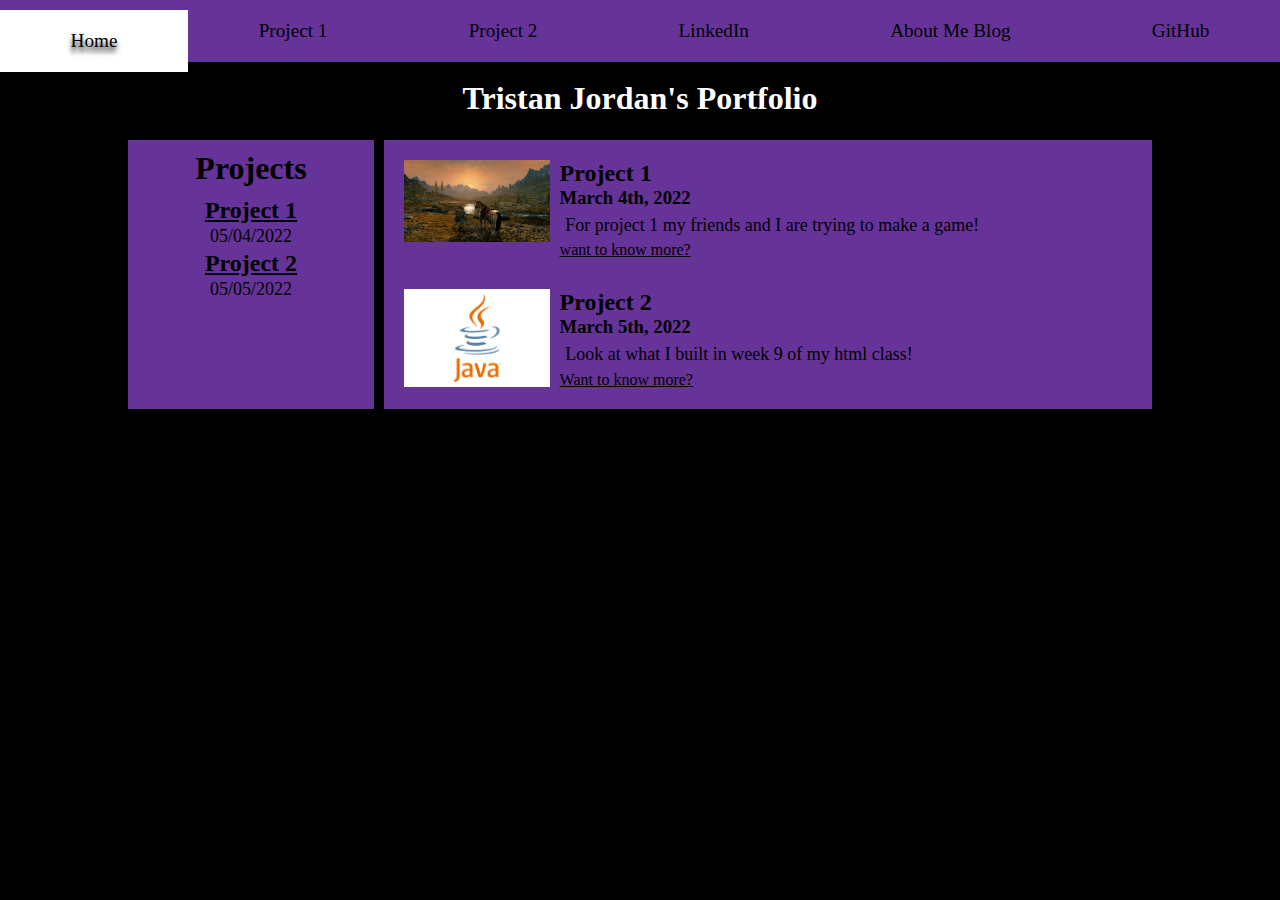
<file: index.html>
<!DOCTYPE html>
<html lang="en">
<head>
    <meta charset="UTF-8">
    <meta http-equiv="X-UA-Compatible" content="IE=edge">
    <meta name="viewport" content="width=device-width, initial-scale=1.0">

    <title>Tristan Jordan's Portfolio</title>
    <link href="style.s/mainpage.css" rel="stylesheet">
    <link rel="stylesheet" href="style.s/style.css">
</head>
<body>
   <!--Nav Bar-->
    <div id="nav">
        <ul>
            
           <li> 
               <a style=color:black href="index.html">Home</a>
           </li>
           <li>
               <a style=color:black href="project1.html">Project 1</a>
           </li>
           <li>
               <a style=color:black href="project2.html">Project 2</a>
           </li>
           <li>
               <a style=color:black href="https://www.linkedin.com/in/tristan-jordan-9631b6143?trk=people-guest_people_search-card" target="_blank">LinkedIn</a>
           </li>
           <li>
            <a style=color:black href="Aboutme.html">About Me Blog</a>
        </li>
           <li> 
               <a style=color:black href="https://github.com/Itz-Cyanide">GitHub</a>
        </li>
           
       </ul>
   </div>
   <!--Header for the page -->
   <h1 id="pageheader">Tristan Jordan's Portfolio</h1>
   <div class="Maincontainer">
       <!--Blog box-->
   <div id="nothing"></div>
   <div id="SideBar">
       <div id="SideBarLinks">
    <h3>Projects</h3>
        <li>
            <h2>
        <a href="project1.html">Project 1</a>
            </h2>
          <p>05/04/2022</p>
        </li>
        <li>
            <h2>
        <a href="project2.html">Project 2</a>
            </h2>
          <p>05/05/2022</p>
        </li>
       
      </div>
   </div>
   <div id="BlogBox">
        <div id="BlogPost">
            <!--Project 1-->
            <li >
              <img src="images/Switch_Skyrim_ND0913_SCRN_10.png" alt="project1">
              <div>
                 <h2>Project 1</h2>
                 <h3>March 4th, 2022</h3>
                 <p>For project 1 my friends and I are trying to make a game!</p>
                 <a href="project1.html">want to know more?</a>
              </div>
            </li>
            <!--project 2-->
            <li>
                <img src="images/java_logo_640.jpg" alt="project2">
                <div>
                    <h2>Project 2</h2>
                    <h3>March 5th, 2022</h3>
                    <p>Look at what I built in week 9 of my html class!</p>
                    <a href="project2.html">Want to know more?</a>
                </div>

           
            </li>
        </div>
   </div>
   
   </div>
</body>
</html>
</file>
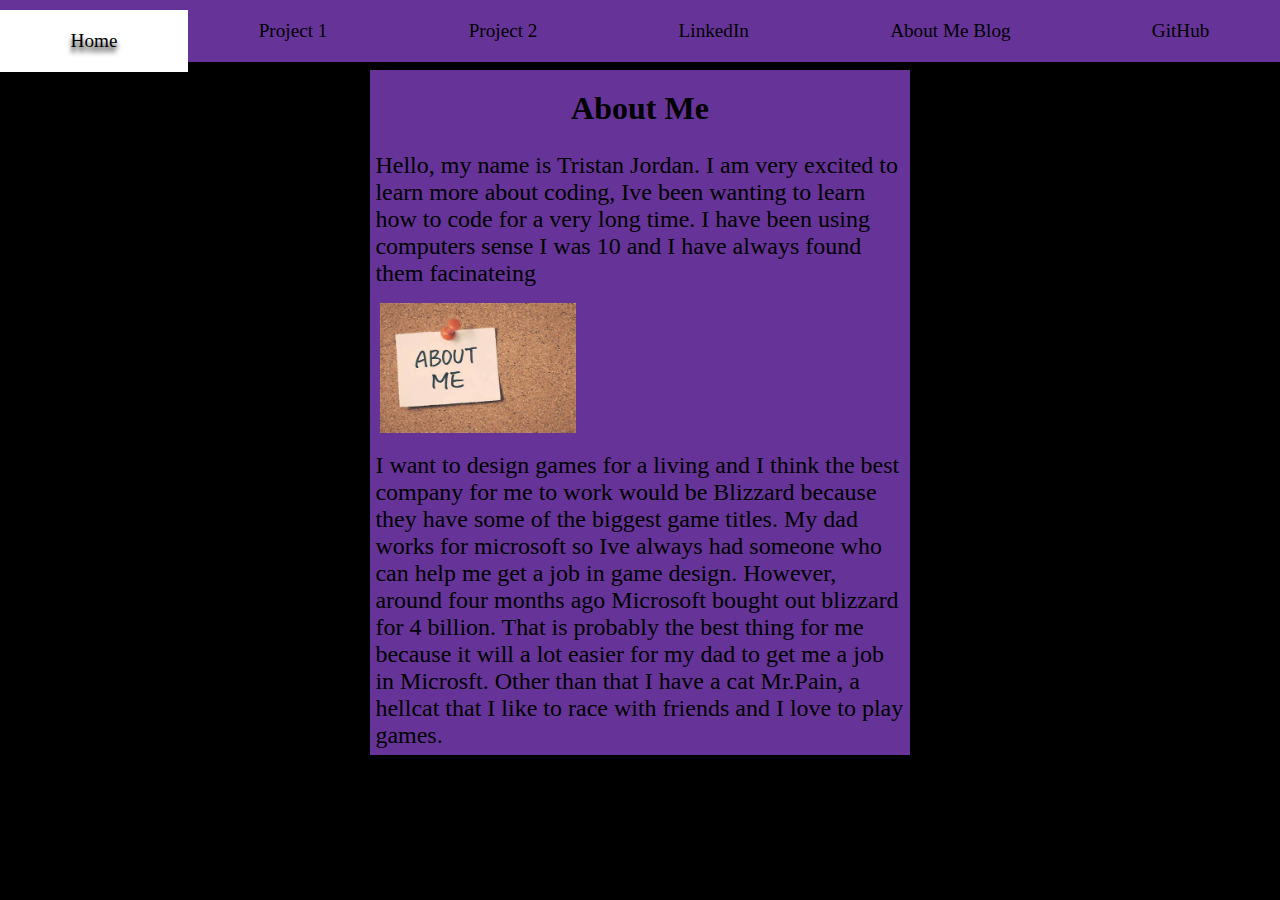
<file: Aboutme.html>
<!DOCTYPE html>
<html lang="en">
<head>
    <meta charset="UTF-8">
    <meta http-equiv="X-UA-Compatible" content="IE=edge">
    <meta name="viewport" content="width=device-width, initial-scale=1.0">
    <title>About Me </title>
    <link rel="stylesheet" href="style.s/style.css">
</head>
<body>
    <div id="nav">
        <ul>
            
            <li> 
                <a style=color:black href="index.html">Home</a>
            </li>
            <li>
                <a style=color:black href="project1.html">Project 1</a>
            </li>
            <li>
                <a style=color:black href="project2.html">Project 2</a>
            </li>
            <li>
                <a style=color:black href="https://www.linkedin.com/in/tristan-jordan-9631b6143?trk=people-guest_people_search-card" target="_blank">LinkedIn</a>
            </li>
            <li>
             <a style=color:black href="Aboutme.html">About Me Blog</a>
         </li>
            <li> 
                <a style=color:black href="https://github.com/Itz-Cyanide">GitHub</a>
         </li>
            
        </ul>
   </div>
   <div id="container">
    <div id="ContainerBox">
       <h3>About Me</h3>
       <p> Hello, my name is Tristan Jordan. I am very excited to learn more about coding, Ive been wanting to learn how to code for a very long time. I have been using computers sense I was 10 and I have always found them facinateing</p> 
       <img src="images/OIP (1).jpg" alt="games">
       <p>I want to design games for a living and I think the best company for me to work would be Blizzard because they have some of the biggest game titles. My dad works for microsoft so Ive always had someone who can help me get a job in game design. However, around four months ago Microsoft bought out blizzard for 4 billion. That is probably the best thing for me because it will a lot easier for my dad to get me a job in Microsft. Other than that I have a cat Mr.Pain, a hellcat that I like to race with friends and I love to play games.  </p>

    </div>
</div>
</body>
</html>
</file>
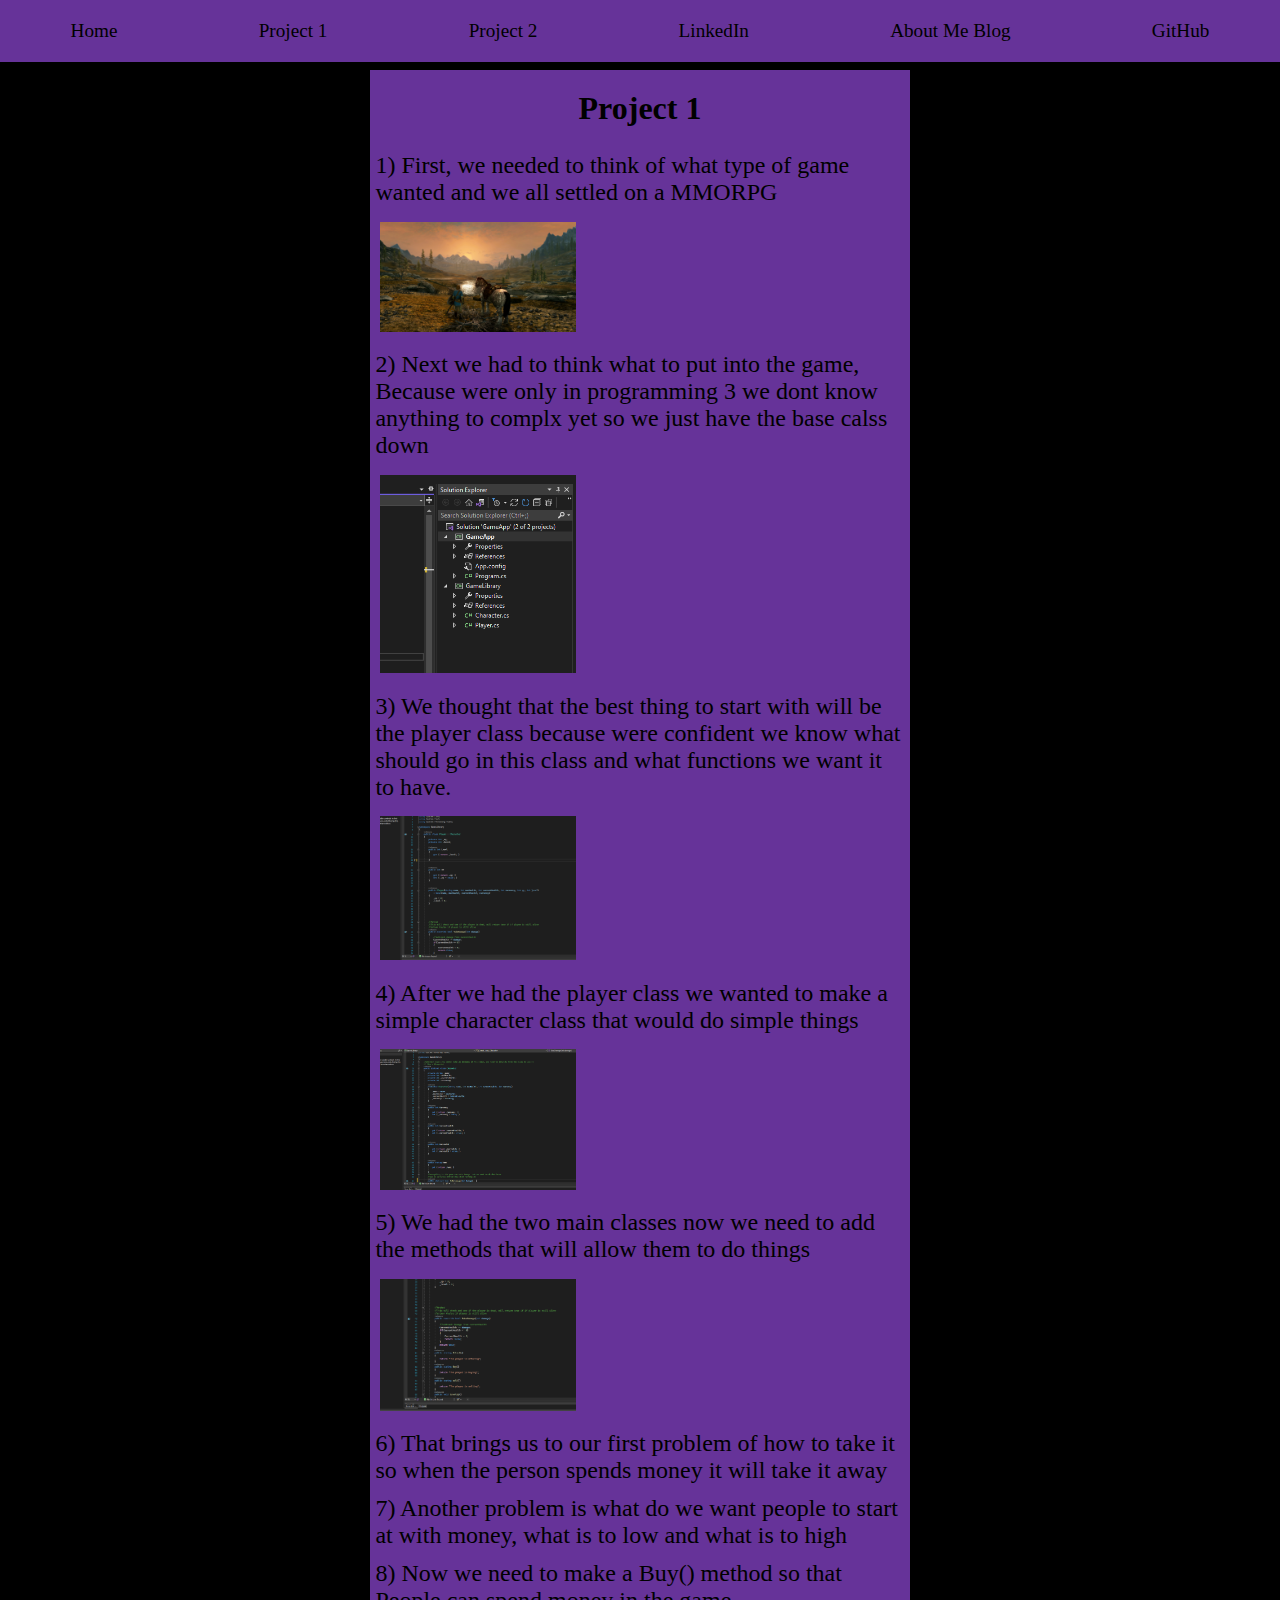
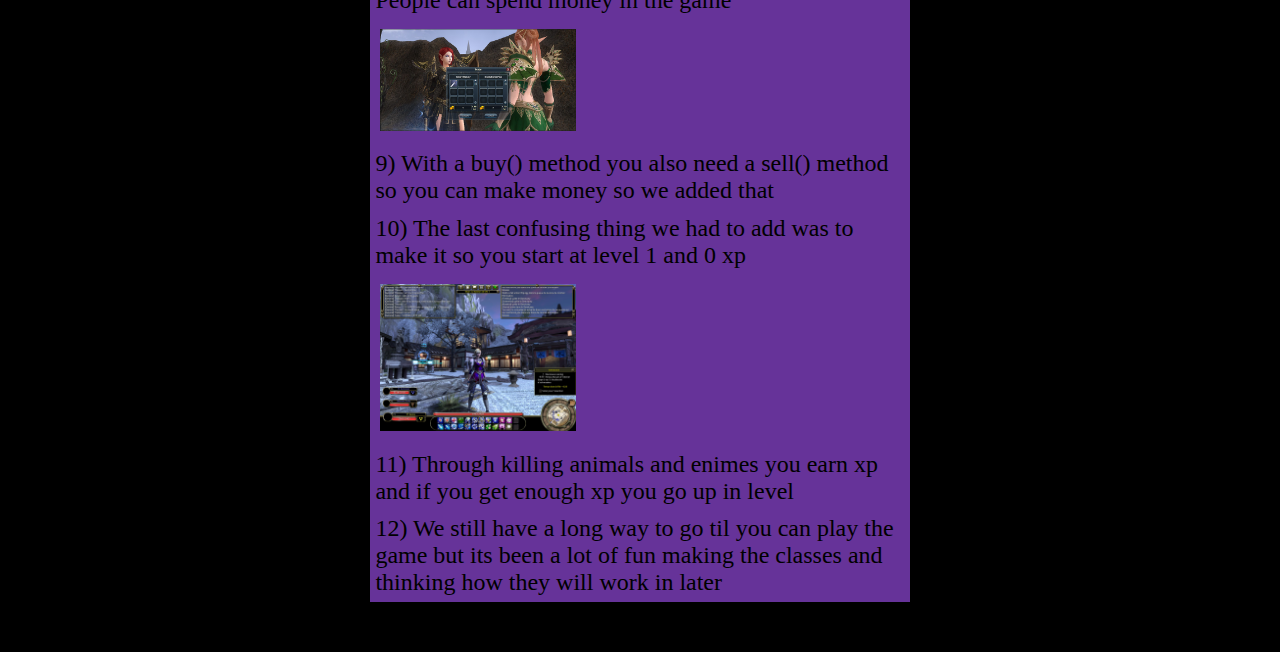
<file: project1.html>
<!DOCTYPE html>
<html lang="en">
<head>
    <meta charset="UTF-8">
    <meta http-equiv="X-UA-Compatible" content="IE=edge">
    <meta name="viewport" content="width=device-width, initial-scale=1.0">
    <title>Project 1</title>
    <link rel="stylesheet" href="style.s/style.css">
</head>
<body>
    <div id="nav">
        <ul>
            
            <li> 
                <a style=color:black href="index.html">Home</a>
            </li>
            <li>
                <a style=color:black href="project1.html">Project 1</a>
            </li>
            <li>
                <a style=color:black href="project2.html">Project 2</a>
            </li>
            <li>
                <a style=color:black href="https://www.linkedin.com/in/tristan-jordan-9631b6143?trk=people-guest_people_search-card" target="_blank">LinkedIn</a>
            </li>
            <li>
             <a style=color:black href="Aboutme.html">About Me Blog</a>
         </li>
            <li> 
                <a style=color:black href="https://github.com/Itz-Cyanide">GitHub</a>
         </li>
            
        </ul>
   </div> 
   <!--Container-->
   <div id="container">
        <div id="ContainerBox">
           <h3>Project 1</h3>
           <p>1) First, we needed to think of what type of game wanted and we all settled on a MMORPG</p>
           <img src="images/Switch_Skyrim_ND0913_SCRN_10.png" alt=""> 
           
           <p>2) Next we had to think what to put into the game, Because were only in programming 3 we dont know anything to complx yet so we just have the base calss down</p>
           <img src="images/solution.png" alt="solution">
          
           <p>3) We thought that the best thing to start with will be the player class because were confident we know what should go in this class and what functions we want it to have.</p>
           <img src="images/Player.png" alt="Player">
          
           <p>4) After we had the player class we wanted to make a simple character class that would do simple things</p>
           <img src="images/character.png" alt="character">
          
           <p>5) We had the two main classes now we need to add the methods that will allow them to do things </p>
           <img src="images/Methods .png" alt="Methods">
           <p>6) That brings us to our first problem of how to take it so when the person spends money it will take it away </p>
           <p>7) Another problem is what do we want people to start at with money, what is to low and what is to high</p>
           <p>8) Now we need to make a Buy() method so that People can spend money in the game  </p>
           <img src="images/R.jpg " alt="buy">
           <p>9) With a buy() method you also need a sell() method so you can make money so we added that</p>
           <p>10) The last confusing thing we had to add was to make it so you start at level 1 and 0 xp</p>
           <img src="images/R (1).jpg " alt="game">
           <p>11) Through killing animals and enimes you earn xp and if you get enough xp you go up in level</p>
           <p>12) We still have a long way to go til you can play the game but its been a lot of fun making the classes and thinking how they will work in later</p>
        </div>
   </div>
</body>
</html>
</file>
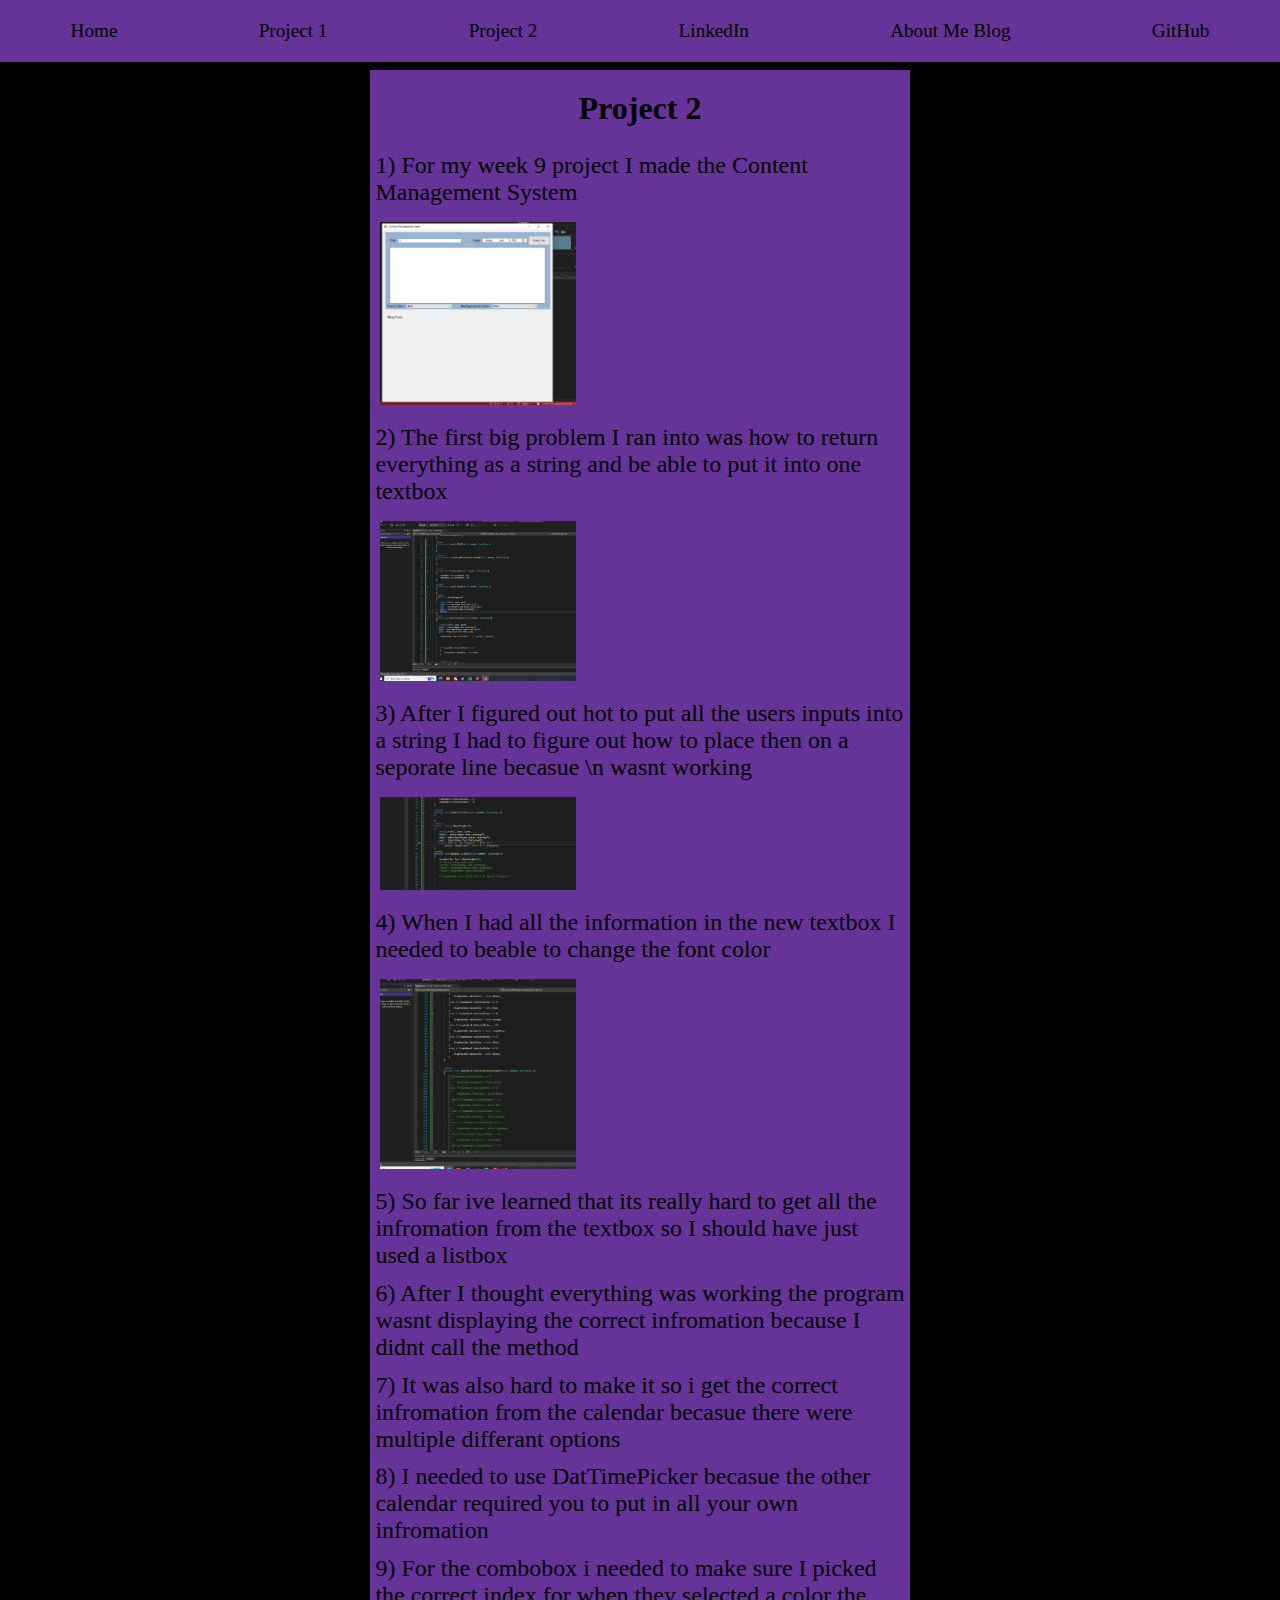
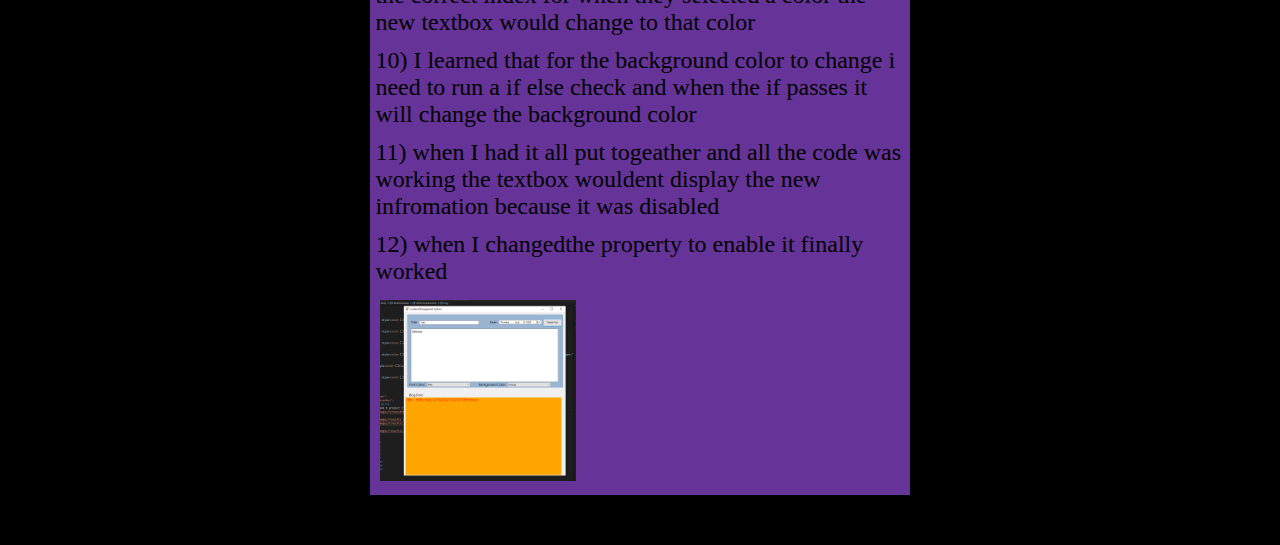
<file: project2.html>
<!DOCTYPE html>
<html lang="en">
<head>
    <meta charset="UTF-8">
    <meta http-equiv="X-UA-Compatible" content="IE=edge">
    <meta name="viewport" content="width=device-width, initial-scale=1.0">
    <title>Project 2</title>
    <link rel="stylesheet" href="style.s/style.css">
</head>
<body>
    <div id="nav">
        <ul>
            
            <li> 
                <a style=color:black href="index.html">Home</a>
            </li>
            <li>
                <a style=color:black href="project1.html">Project 1</a>
            </li>
            <li>
                <a style=color:black href="project2.html">Project 2</a>
            </li>
            <li>
                <a style=color:black href="https://www.linkedin.com/in/tristan-jordan-9631b6143?trk=people-guest_people_search-card" target="_blank">LinkedIn</a>
            </li>
            <li>
             <a style=color:black href="Aboutme.html">About Me Blog</a>
         </li>
            <li> 
                <a style=color:black href="https://github.com/Itz-Cyanide">GitHub</a>
         </li>
            
        </ul>
   </div>
   <div id="container">
    <div id="ContainerBox">
       <h3>Project 2</h3>
       <p>1) For my week 9 project I made the Content Management System </p> 
       <img src="images/Screenshot 2022-06-19 173340.png" alt="Screenshot">
       <p>2) The first big problem I ran into was how to return everything as a string and be able to put it into one textbox</p>
       <img src="images/finalPic 1.png" alt="finalPic">
       
       <p>3) After I figured out hot to put all the users inputs into a string I had to figure out how to place then on a seporate line becasue \n wasnt working </p>
       <img src="images/FinalPic3.png" alt="finalPic">
       <p>4) When I had all the information in the new textbox I needed to beable to change the font color </p>
       <img src="images/FinalPic2.png" alt="finalPic">
           <p>5) So far ive learned that its really hard to get all the infromation from the textbox so I should have just used a listbox</p>
           <p>6) After I thought everything was working the program wasnt displaying the correct infromation because I didnt call the method </p>
           <p>7) It was also hard to make it so i get the correct infromation from the calendar becasue there were multiple differant options  </p>
           <p>8) I needed to use DatTimePicker becasue the other calendar required you to put in all your own infromation</p>
           <p>9) For the combobox i needed to make sure I picked the correct index for when they selected a color the new textbox would change to that color</p>
           <p>10) I learned that for the background color to change i need to run a if else check and when the if passes it will change the background color</p>
           <p>11) when I had it all put togeather and all the code was working the textbox wouldent display the new infromation because it was disabled</p>
           <p>12) when I changedthe property to enable it finally worked</p>
           <img src="images/result.png" alt="result">
    </div>
</div>
</body>
</html>
</file>
<file: style.s/mainpage.css>
* {

    padding: 0px;
    
    margin: 0px;
    
    box-sizing: border-box;
    }
  
  #pageheader {
      text-align: center;
     height: 60px;
      margin-top: 60px;
     
  }
  .Maincontainer{
  display: grid;
  grid-template-columns: auto 20% 60% auto ;
  
  }
  #nothing{
  height: 1000;
  background-color: black;
  }
  #SideBar {
  height: auto;
  background-color: rebeccapurple;
  margin-right: 10px;
  }
  #SideBarLinks > h3{
  text-align: center;
  padding: 10px;
  border: 5px;
  font-size: xx-large;
  }
  #sideBarLinks li {
    padding: 10px;
  }
  #SideBarLinks li p {
    text-align: center;
  }
  #SideBarLinks a{
    text-align: center;
    display: block;
  }
  #BlogBox {
    height: auto;
    background-color: rebeccapurple;
  }
  #BlogPost li{
    display: grid;
    grid-template-columns: 20% 10px auto;
    margin: 10px;
    padding: 10px;
    border: 5px;
    
  
  }
  #BlogPost li img {
   grid-column: 1 / span 1;
    width: 100%;
  }
  #BlogPost li div {
  grid-column: 3 / span 1;
  }
</file>
<file: style.s/style.css>
* {

    padding: 0px;
    
    margin: 0px;
    
    box-sizing: border-box;
    }
    
    body{
       background-color: black; 
       
        
    }
    h1{
        color: white;
        font-size: xx-large;
    }
    p{
        color: black;
        font-size: large;
        font-family: 'Times New Roman', Times, serif;
        padding: 1%;
    }
    a{
        color:black ;
    }



#nav ul {
    display: grid;
    grid-template-columns: auto auto auto auto auto auto;
    background-color: rebeccapurple;
    height: 20px;
}

#nav a {
    display: block;
    padding: 20px;
    top: 0;
    position:relative;

    font-size: 1.2rem;
    text-align: center;
    background-color: rebeccapurple;
    text-decoration: none;
}

#nav ul a:hover {
    background-color: white;
    box-shadow: 0 5px 5px black;
    text-shadow: 0 5px 5px black;
    top: 10px;
}
#container{
    display: grid;
    grid-template-columns: 25% 50% 25%;
}
#ContainerBox{
    
    display: block;
    height: auto;
    background-color: rebeccapurple;
    margin: 50px;
    grid-column: 2;
}
#ContainerBox h3{
    padding: 20px;
    text-align: center;
    font-size: xx-large;
    font-family: 'Times New Roman', Times, serif;
}
#ContainerBox img{
    padding: 10px;
    width: 40%;
} 
#ContainerBox p{
    font-size: x-large;
    font-style:normal;
}
</file>
